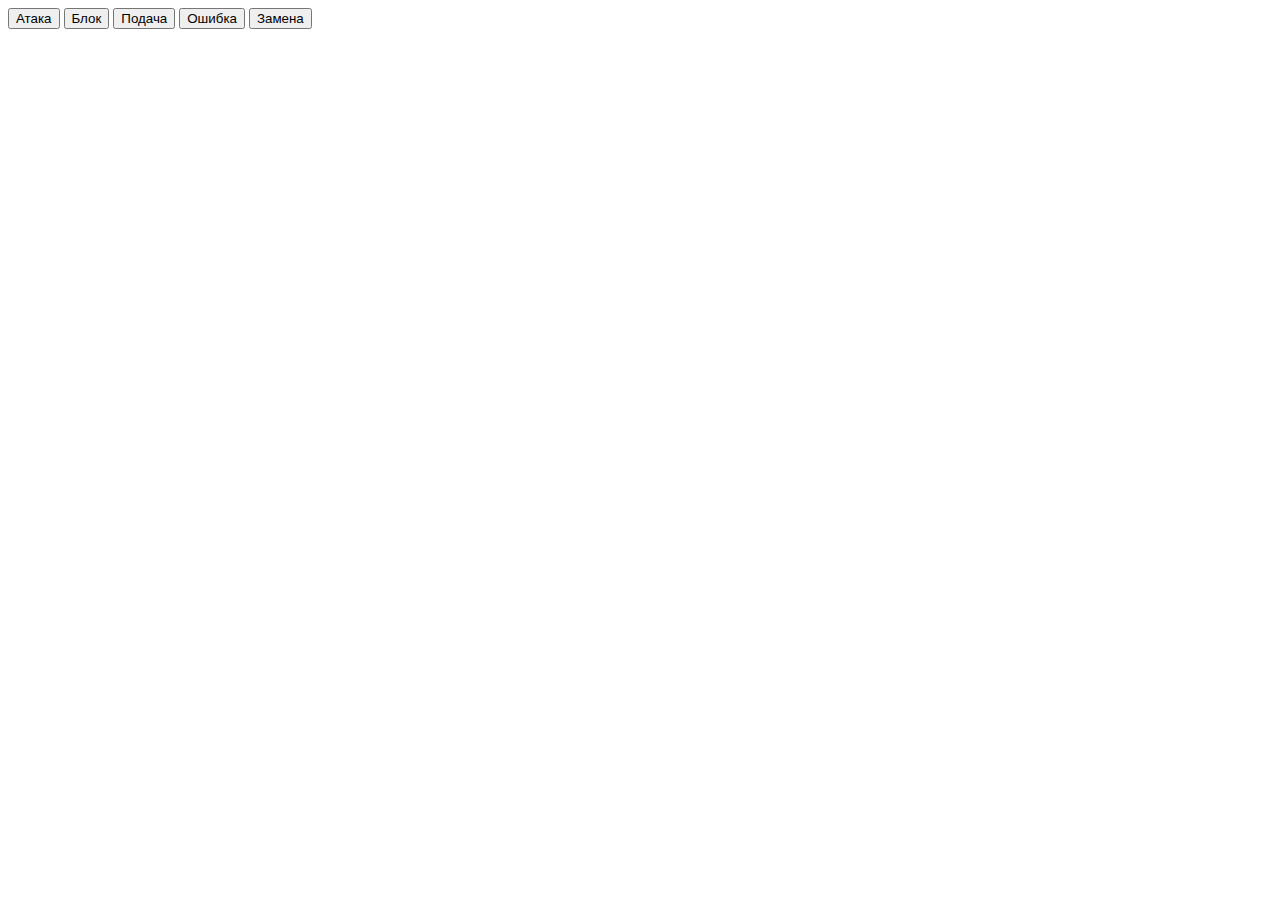
<file: 261.html>
<!DOCTYPE html>
<html lang="en">
<head>
    <meta charset="UTF-8">
    <meta http-equiv="X-UA-Compatible" content="IE=edge">
    <meta name="viewport" content="width=device-width, initial-scale=1.0">
    <title>Document</title>
</head>
<body>
    <button id = attack>Атака</button>
    <button id = block>Блок</button>
    <button id = sypply>Подача</button>
    <button id = mistake>Ошибка</button>
    <button id = rep onclick = change()>Замена</button>
    <script>
        let team1 = ["1", "2", "3", "4", "5", "6"]
        let team2 = ["1", "2", "3", "4", "5", "6"]
        let number_team1 = 0
        let number_team2 = 0
        function attack(){
            let player_attack = prompt("Введите номер игрока, который будет атаковать")
        }
        function block(){
            let player_block = prompt("Введите номер игрока, который будет блокировать")
        }
        function supply(){
            let player_block = prompt("Введите номер игрока, который будет подавать")
        }
        function mistake(){
            let player_block = prompt("Введите номер игрока, который будет ошибаться")
        }

        function rep(){
            let change1 = prompt("Введите номер игрока кого вы хотите заменить") 
            for(let j = 0; j <= team1.length; j++){
            let temp = team1[j]
            if(change1 == temp){
                change2 = prompt("Введите номер игрока на кого вы хотите заменить") 
                let replace = (arr, oldVal, newVal) => (arr[arr.indexOf(oldVal)] = newVal, arr)
                console.log(replace(team1, temp, change2))
                break}
            else{ 
            if(j == team1.length) alert("Такого игрока не существует")
            }}}
    </script>
</body>
</html>
</file>
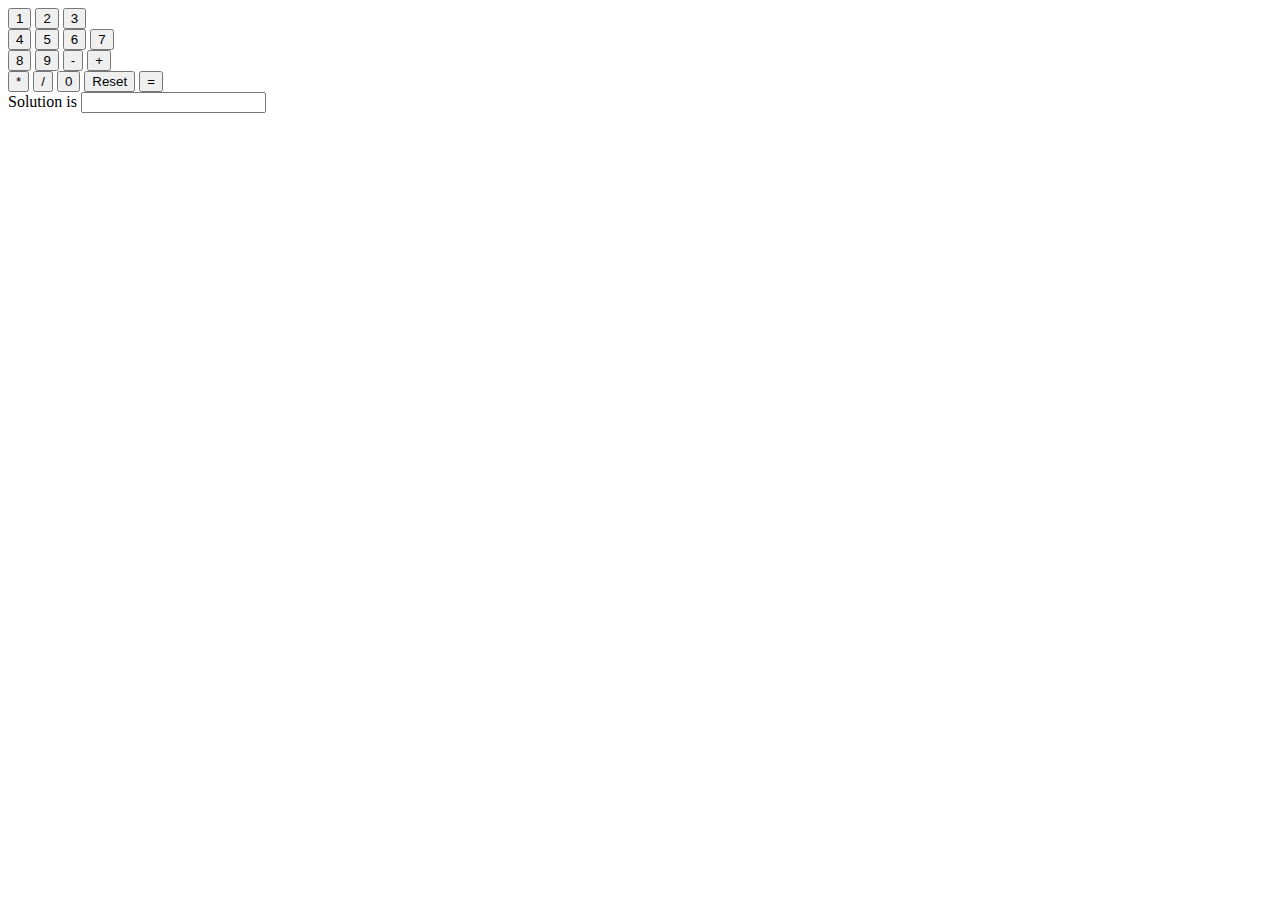
<file: calc.html>
<!DOCTYPE html>
<html lang="en">
<head>
    <meta charset="UTF-8">
    <meta http-equiv="X-UA-Compatible" content="IE=edge">
    <meta name="viewport" content="width=device-width, initial-scale=1.0">
    <title>Document</title>
</head>
<body>
<form name="calculator" >
<input type="button" value="1" onClick="document.calculator.ans.value+='1'">
<input type="button" value="2" onClick="document.calculator.ans.value+='2'">
<input type="button" value="3" onClick="document.calculator.ans.value+='3'"><br>
<input type="button" value="4" onClick="document.calculator.ans.value+='4'">
<input type="button" value="5" onClick="document.calculator.ans.value+='5'">
<input type="button" value="6" onClick="document.calculator.ans.value+='6'">
<input type="button" value="7" onClick="document.calculator.ans.value+='7'"><br>
<input type="button" value="8" onClick="document.calculator.ans.value+='8'">
<input type="button" value="9" onClick="document.calculator.ans.value+='9'">
<input type="button" value="-" onClick="document.calculator.ans.value+='-'">
<input type="button" value="+" onClick="document.calculator.ans.value+='+'"><br>
<input type="button" value="*" onClick="document.calculator.ans.value+='*'">
<input type="button" value="/" onClick="document.calculator.ans.value+='/'">
<input type="button" value="0" onClick="document.calculator.ans.value+='0'">
<input type="reset" value="Reset">
<input type="button" value="=" onClick="document.calculator.ans.value=eval(document.calculator.ans.value)">
<br>Solution is <input type="textfield" name="ans" value="">
</form>      
</body>
</html>
</file>
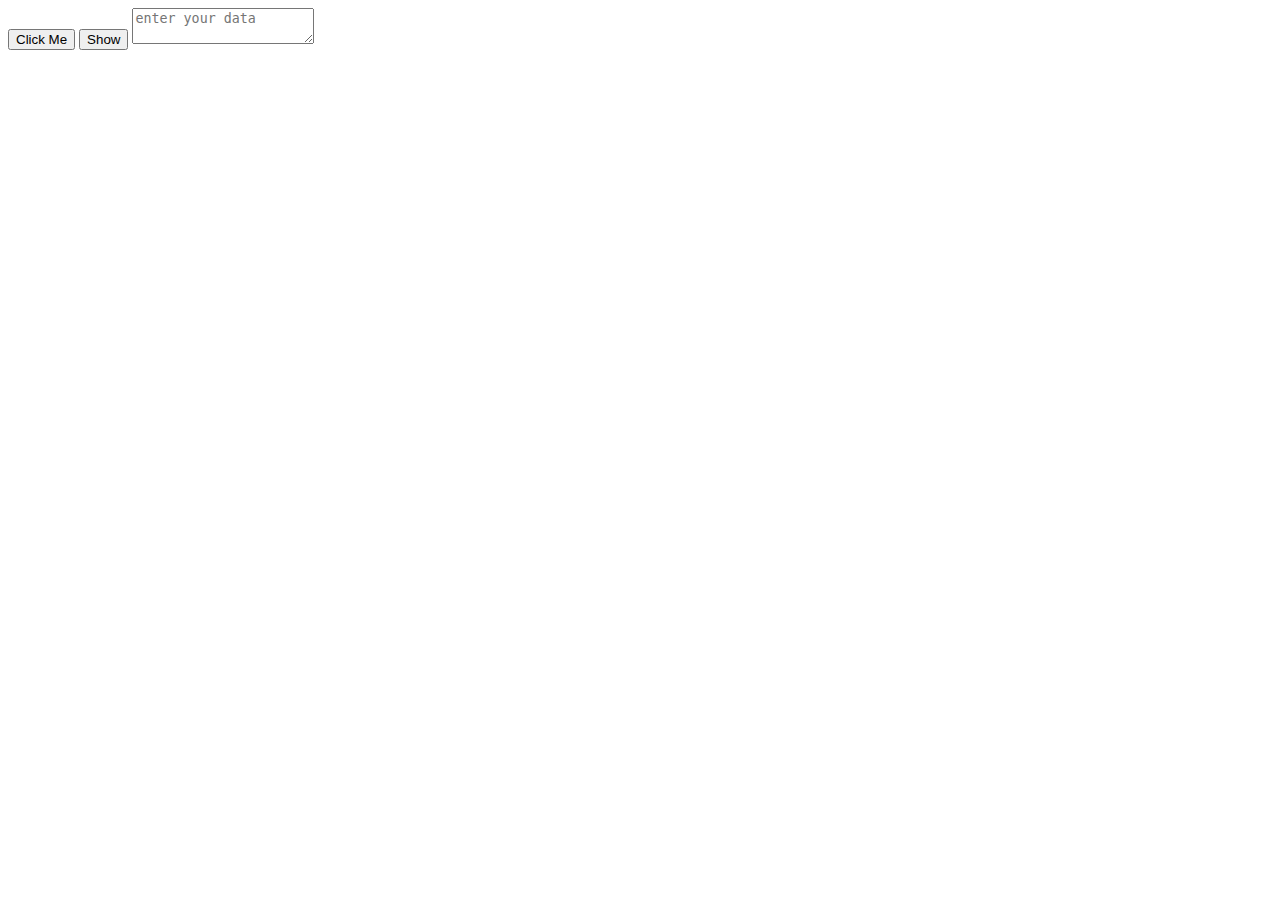
<file: crab22.11.html>
<!DOCTYPE html>
<html lang="en">
<head>
    <meta charset="UTF-8">
    <meta http-equiv="X-UA-Compatible" content="IE=edge">
    <meta name="viewport" content="width=device-width, initial-scale=1.0">
    <title>Document</title>
</head>
<body>
    <button id="btn1">Click Me</button>
    <button id="btn2">Show</button>
    <textarea id="txt1" placeholder="enter your data"></textarea>
    <script type="text/javascript">
        let btn1 = document.getElementById('btn1')
        let btn2 = document.getElementById('btn2')
        let txt1 = document.getElementById('txt1')
        let arr =[]

        btn1.onclick = function(){
            arr.push(txt1.vulue)
      
    
        } 
        btn2.onclick = function(){
            max = arr[0];
            min = arr[0];
            for (let i = 0; i < arr.length; i++)
            if(max < arr[i]){
                max = arr[i]
            }
            if(min > arr[i]){
                min = arr[i]
            }
            console.log(max)
            console.log(min)
            alert(`${max}`+`${min}`)
        }
        
        
    </script>
</body>
</html>
</file>
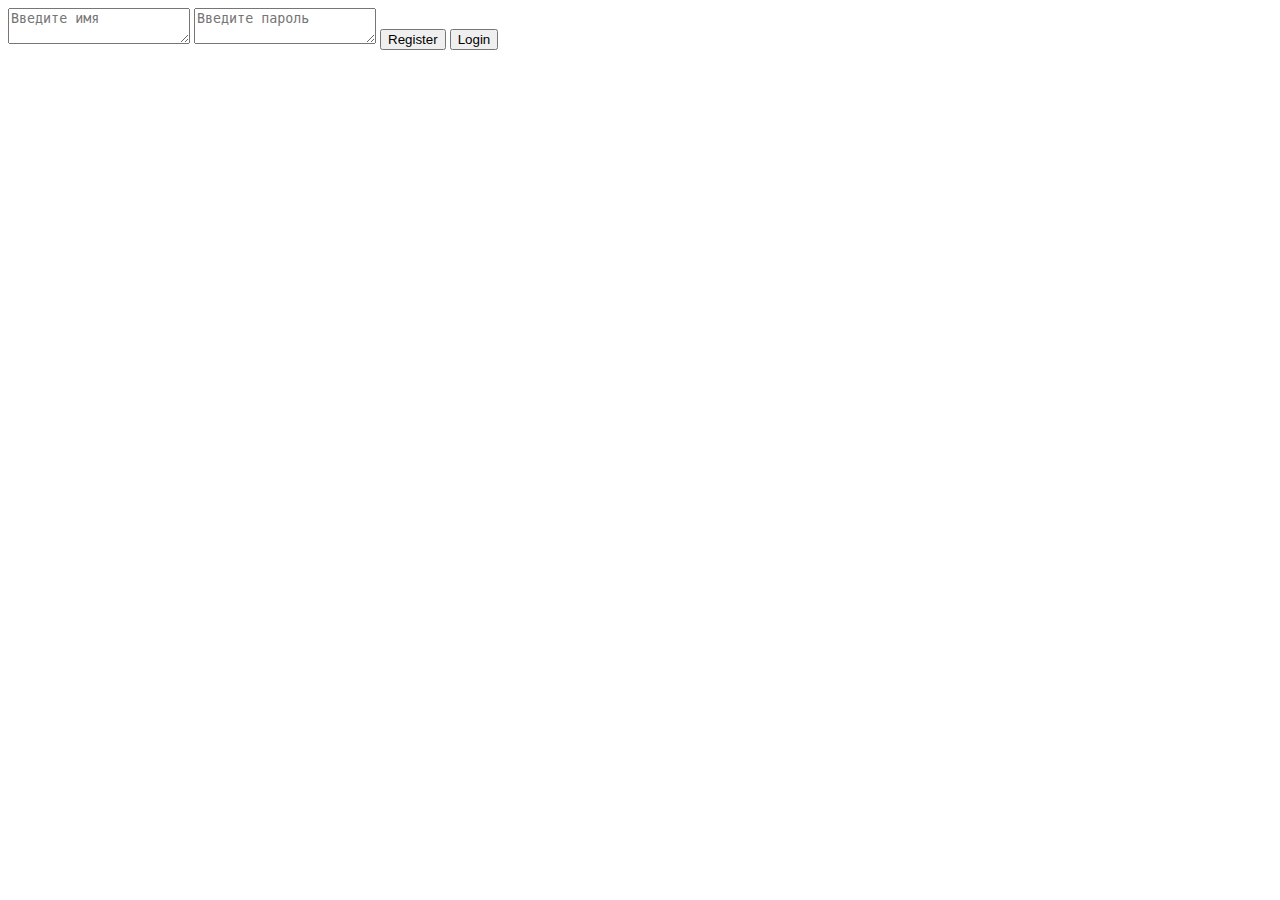
<file: reg.html>
<!DOCTYPE html>
<html lang="en">
<head>
    <meta charset="UTF-8">
    <meta http-equiv="X-UA-Compatible" content="IE=edge">
    <meta name="viewport" content="width=device-width, initial-scale=1.0">
    <title>Document</title>
</head>
<body>
<textarea id = "username" placeholder="Введите имя"></textarea>
<textarea id = "password" placeholder="Введите пароль"></textarea>
<button onclick="register()">Register</button>
<button onclick="login()">Login</button>
<script type="text/javascript">
let usernames = JSON.parse(localStorage.getItem("usernames")) || [];
let passwords = JSON.parse(localStorage.getItem("passwords")) || [];
function register() {
let username = document.getElementById("username").value;
let password = document.getElementById("password").value;
let isUsernameTaken = usernames.includes(username);
let isPasswordValid = password.length >= 4 && password.length <= 12;
if (!isUsernameTaken && isPasswordValid) {
    usernames.push(username);
    passwords.push(password);
    localStorage.setItem("usernames", JSON.stringify(usernames));
    localStorage.setItem("passwords", JSON.stringify(passwords));
    alert("Регистрация завершена!");
    } 
else {
	if(isUsernameTaken){
		alert("Регистрация не завершена. Ваше имя уже занято.");
	}
	else{
		alert("Регистрация не завершена. Пароль не соответствует правильности, проверьте чтобы он был не меньше 4 и не больше 12 символов!");
	}
 }
  }

function login() {
let username = document.getElementById("username").value;
let password = document.getElementById("password").value;
let bool = 0;
for(let i = 0; i <= usernames.length && i <= passwords.length; i++){
	if(username === usernames[i] && password === passwords[i]){
		bool = 1;
	}
	}
if (bool === 1) {
  alert("Успешный вход!");
} else {
  alert("Вход не удался. Проверьте своё имя и пароль, возможно вам придется регистрироваться.");
}
}
</script>    
</body>
</html>
</file>
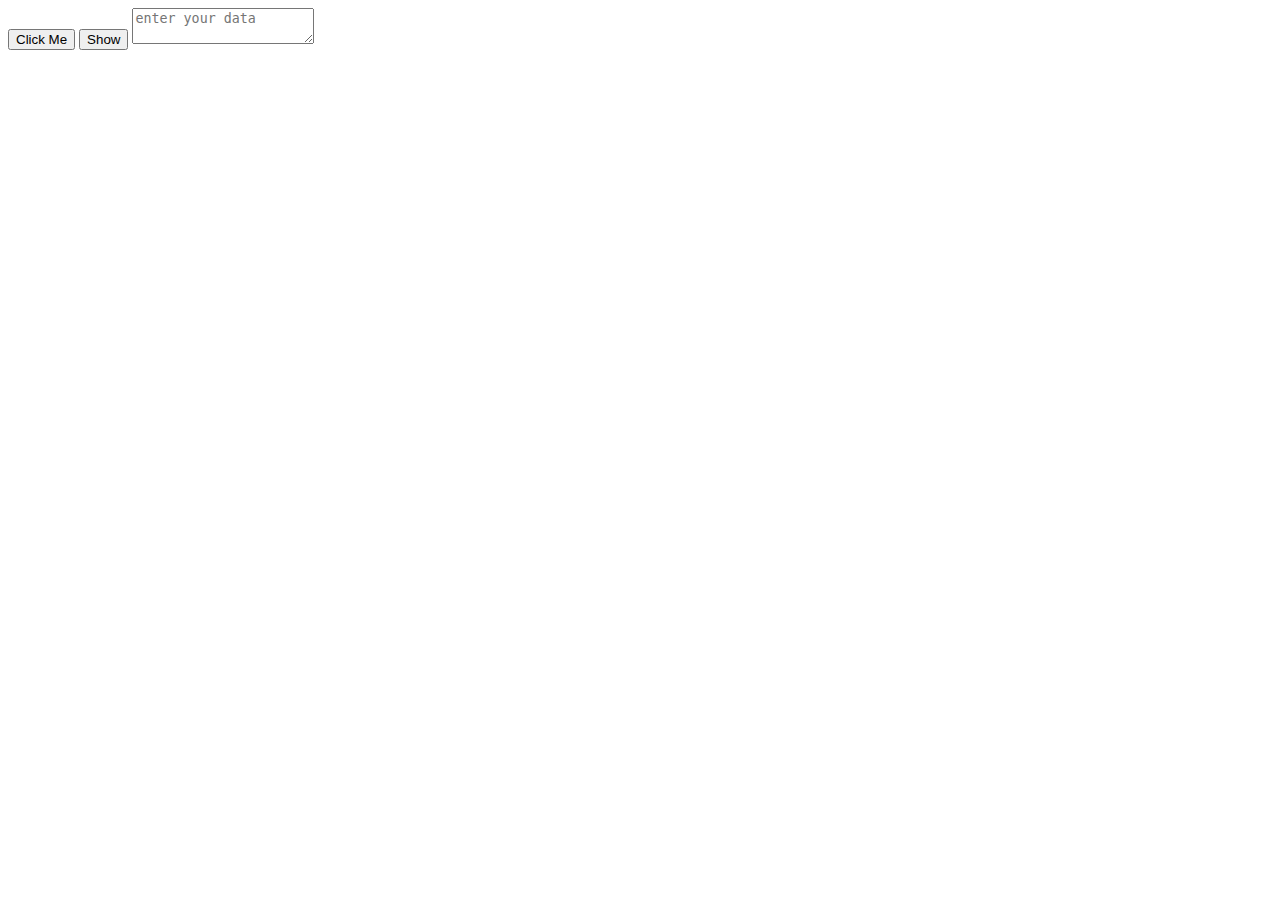
<file: zd29.html>
<!DOCTYPE html>
<html lang="en">
<head>
</head>
    <body>
    <button id="btn1">Click Me</button>
    <button id="btn2">Show</button>
    <textarea id="txt1" placeholder="enter your data"></textarea>
    <script>
     let btn1 = document.getElementById('btn1')
     let btn2 = document.getElementById('btn2')
     let txt1 = document.getElementById('txt1')
     let arr =[]
    btn1.onclick = function(){
    arr.sort((x, y) => x > y ? 1 : -1);
    alert(arr)
    }
    btn2.onclick = function(){
        arr.sort((x, y) => x > y ? 1 : -1);
    alert(arr)
     }
    </script>    
</body>
</html>
</file>
